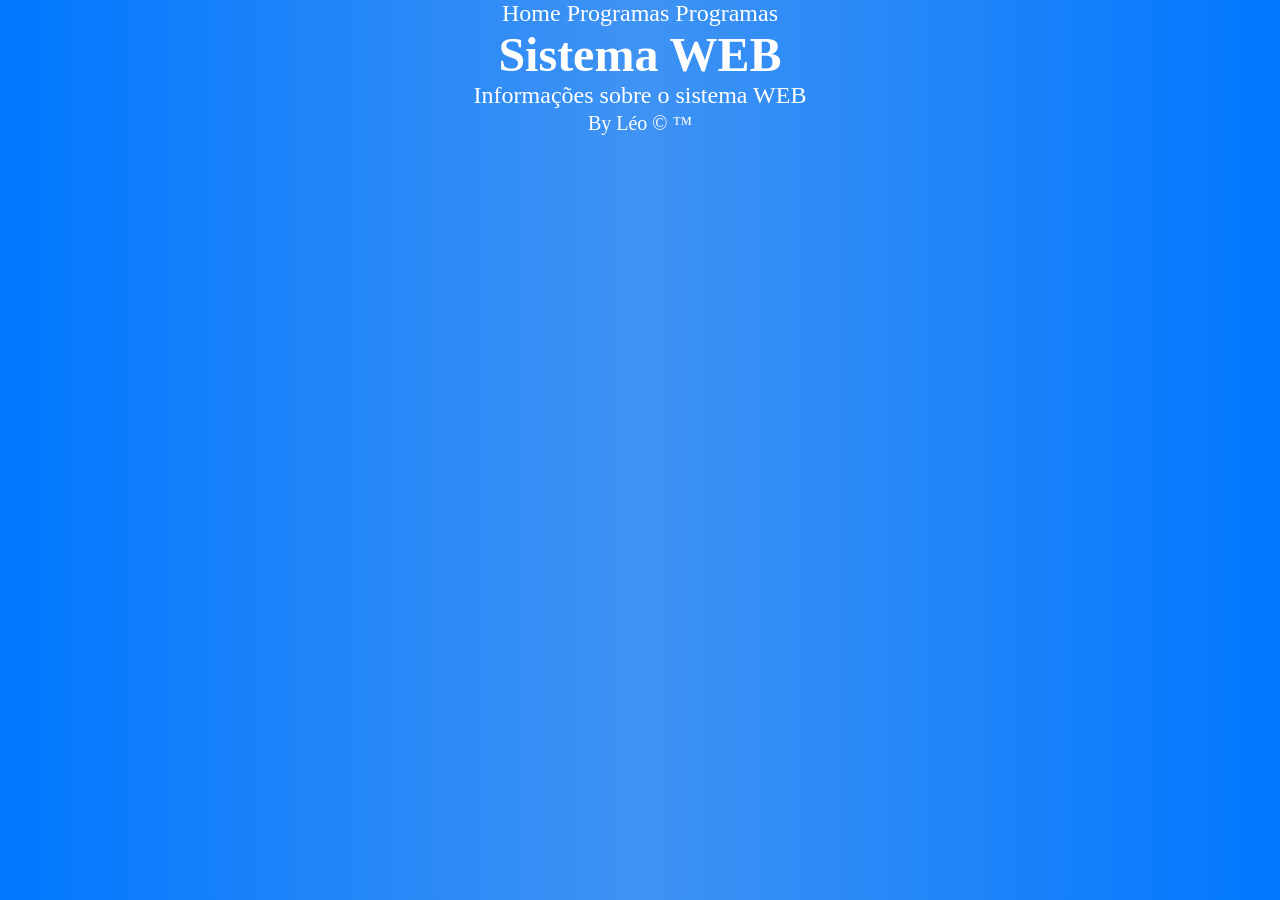
<file: index.html>
<!DOCTYPE html>
<html lang="pt-BR">
<head>
    <meta charset="UTF-8">
    <meta name="viewport" content="width=device-width, initial-scale=1.0">
    <link rel="shortcut icon" href="./img//favicon.png" type="image/png">
    <link rel="stylesheet" href="./css/style.css">
    <title>Document</title>
</head>
<body>
    <header>
        <nav>
            <a href="./index.html">Home</a>
            <a href="./html/programas.html">Programas</a>
            <a href="./html/informacoes.html">Programas</a>
        </nav>
    </header>
    <main>
        <h1>Sistema WEB</h1>
        <article>
            <section>
                Informações sobre o sistema WEB
            </section>
        </article>
    </main>
    <footer>
        <small>By Léo &copy; &trade;</small>
    </footer>
    
</body>
</html>
</file>
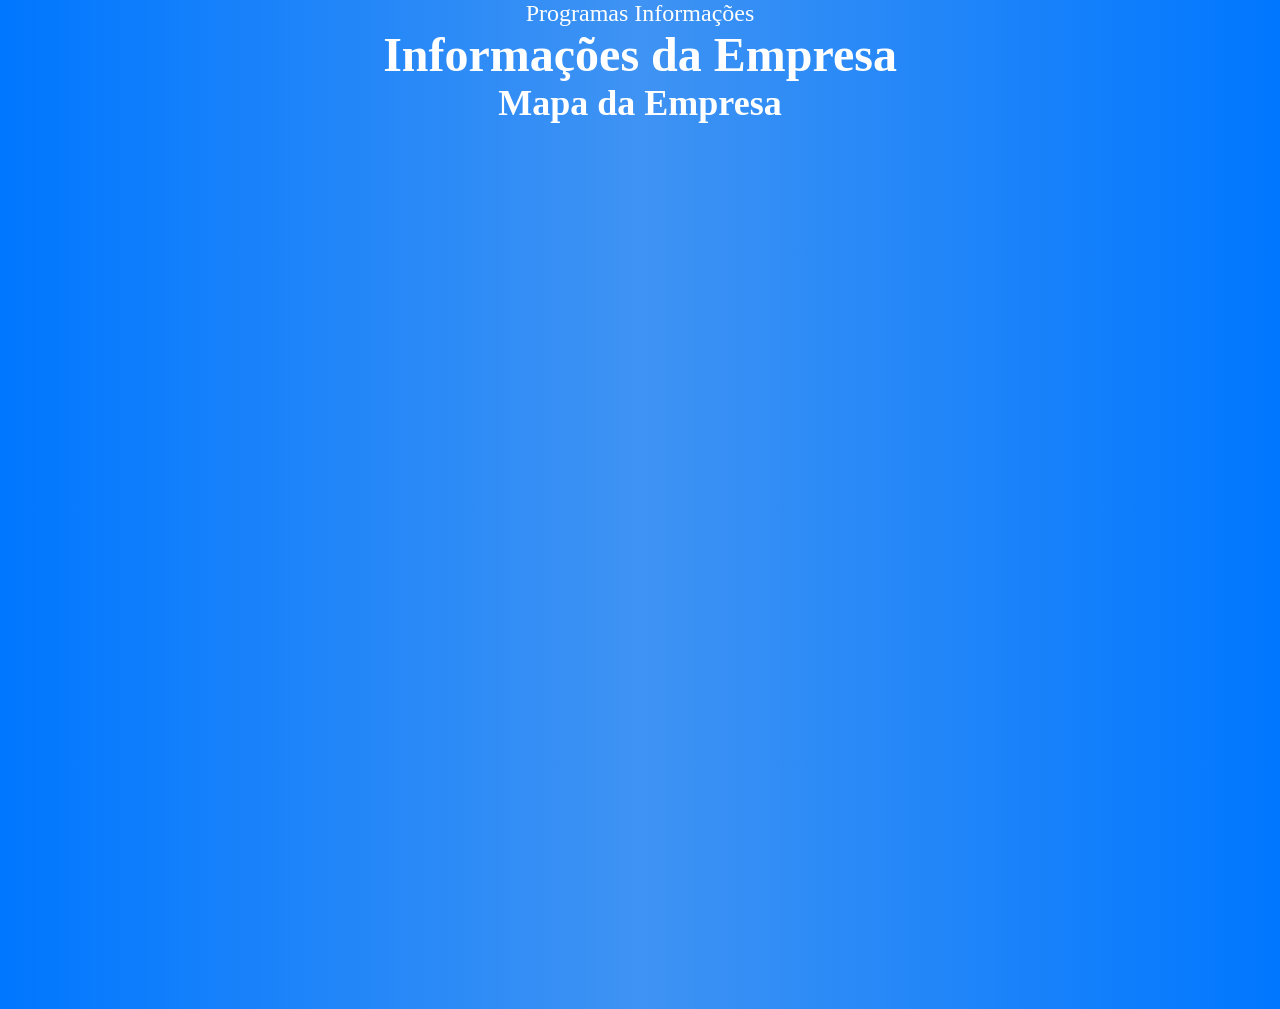
<file: html/informacoes.html>
<!DOCTYPE html>
<html lang="pt-BR">
<head>
    <meta charset="UTF-8">
    <meta name="viewport" content="width=device-width, initial-scale=1.0">
    <link rel="shortcut icon" href="../img/favicon.png" type="image/png">
    <link rel="stylesheet" href="../css/style.css">
    <title>Soma de números</title>
</head>
<body>
    <header>
        <nav>
            
            <a href="./programas.html">Programas</a>
            <a href="./informacoes.html">Informações</a>
        </nav>
    </header>
    <main>
        <h1>Informações da Empresa</h1>
        <article class="Mapa">
            <h2>Mapa da Empresa</h2><br><br>
            <div class="mapa2">
                <iframe src="https://www.google.com/maps/embed?pb=!1m18!1m12!1m3!1d7095.2997731573505!2d-48.6321522!3d-27.230139999999995!2m3!1f0!2f0!3f0!3m2!1i1024!2i768!4f13.1!3m3!1m2!1s0x94d8a94ad26fb273%3A0xc3b8f5efdfdfc698!2sSENAI%20Tijucas!5e0!3m2!1spt-BR!2sbr!4v1782918948081!5m2!1spt-BR!2sbr" width="600" height="450" style="border:0;" allowfullscreen="" loading="lazy" referrerpolicy="strict-origin-when-cross-origin"></iframe>
            </div>
            <br><br>
            <div class="musica">
                <iframe width="560" height="315" src="https://www.youtube.com/embed/wo4pWZApd2Y?si=ldKi2FW5kKM7rhN2" title="YouTube video player" frameborder="0" allow="accelerometer; autoplay; clipboard-write; encrypted-media; gyroscope; picture-in-picture; web-share" referrerpolicy="strict-origin-when-cross-origin" allowfullscreen></iframe>


        </article>

    </main>
    
</body>
</html>
</file>
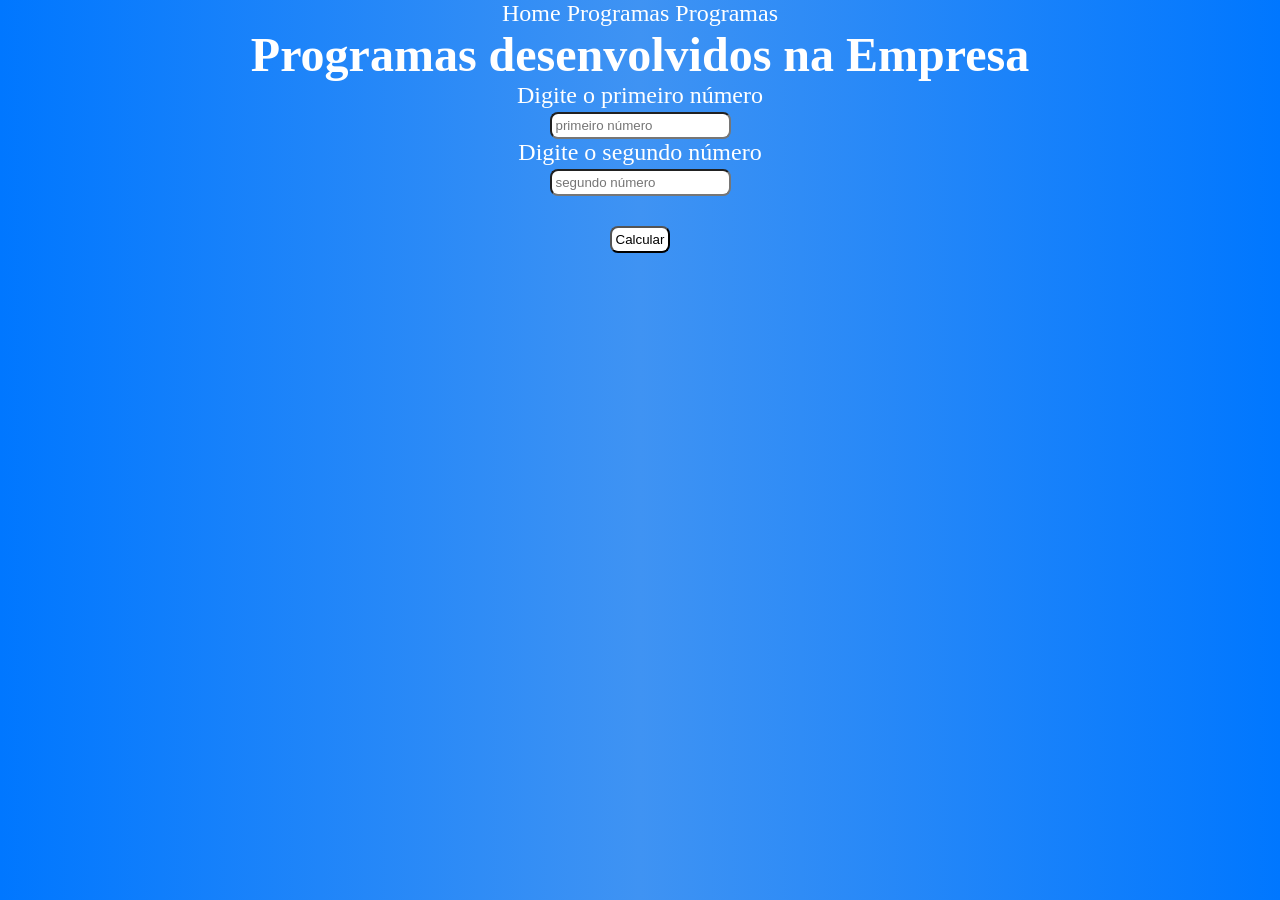
<file: html/programas.html>
<!DOCTYPE html>
<html lang="pt-BR">
<head>
    <meta charset="UTF-8">
    <meta name="viewport" content="width=device-width, initial-scale=1.0">
    <link rel="shortcut icon" href="../img/favicon.png" type="image/png">
    <link rel="stylesheet" href="../css/style.css">
    <script src="../js/prog01.js"defer></script>
    <title>Soma de números</title>
</head>
<body>
    <header>
        <nav>
            <a href="../index.html">Home</a>
            <a href="./programas.html">Programas</a>
            <a href="./informacoes.html">Programas</a>
        </nav>
    </header>
    <main>
        <h1>Programas desenvolvidos na Empresa</h1>
        <article>
            <label for="num1">Digite o primeiro número</label><br>
            <input type="text" id="num1" placeholder="primeiro número"><br>

            <label for="num2">Digite o segundo número</label><br>
            <input type="text" id="num2" placeholder="segundo número"><br><br>
            <button onclick="principal()">Calcular</button><br><br>
            <div id="resposta"></div>
        </article>
    </main>
    
</body>
</html>
</file>
<file: css/style.css>
*{
    margin: 0;
    padding: 0;
}
body{
    background: linear-gradient(to right, rgb(0, 119, 255),rgb(63, 147, 243),rgb(0, 119, 255));
    color: white;
    font-size: 1.5rem;
    text-align: center;
}

a{
    text-decoration: none;
    color: white;
}

input, button{
    background-color: rgb(255, 255, 255);
    color: black;
    padding: 4px;
    border-radius: 8px;
}
</file>
